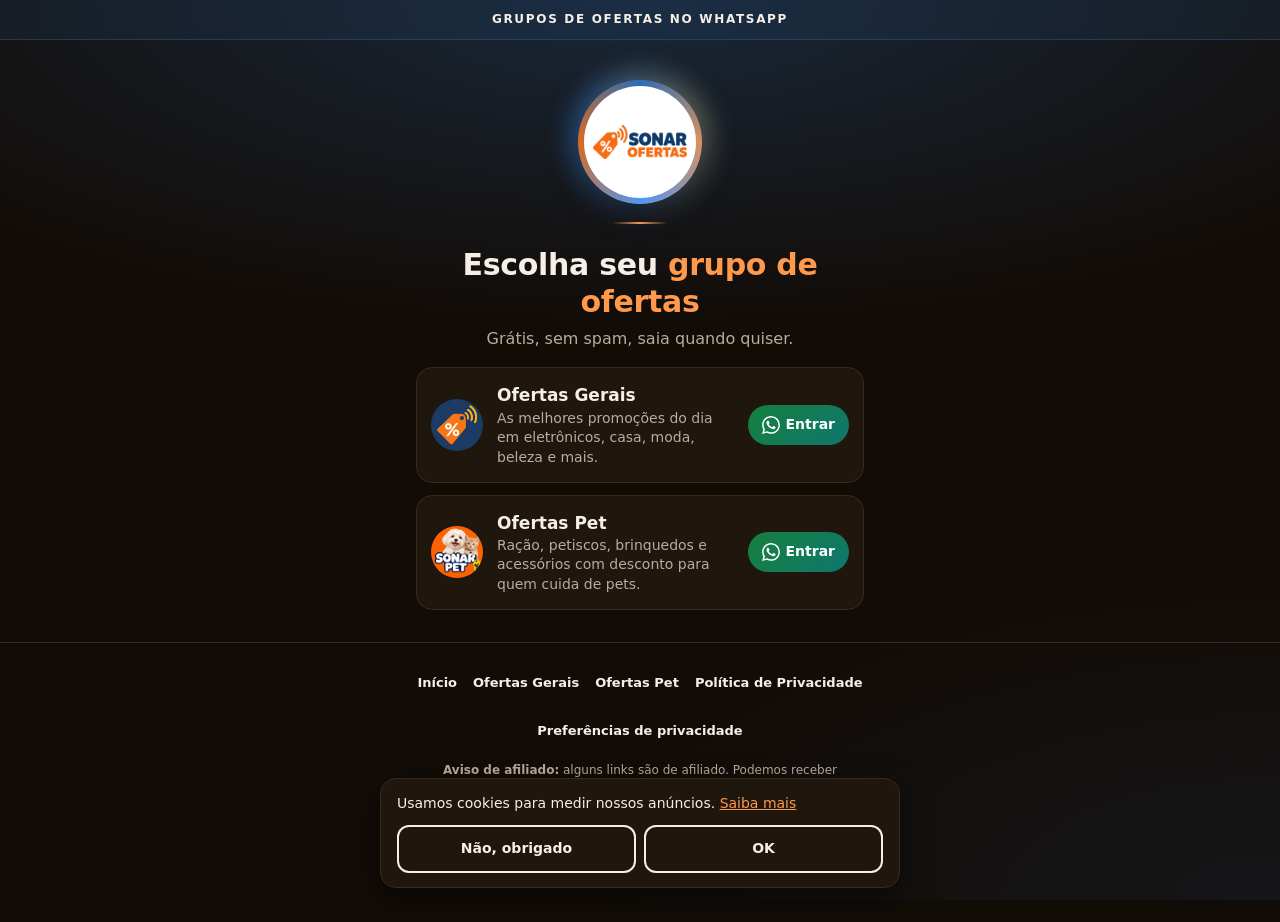
<file: index.html>
<!doctype html>
<html lang="pt-BR">
<head>
<meta charset="utf-8">
<meta name="viewport" content="width=device-width, initial-scale=1">
<title>Club Sonar · Grupos de Ofertas e Cupons no WhatsApp</title>
<meta name="description" content="Escolha seu grupo de ofertas no WhatsApp: promoções do dia, cupons e achados selecionados. Grátis e sem spam.">
<link rel="canonical" href="https://clubsonar.com.br/">
<meta property="og:type" content="website">
<meta property="og:url" content="https://clubsonar.com.br/">
<meta property="og:title" content="Club Sonar · Grupos de Ofertas e Cupons no WhatsApp">
<meta property="og:description" content="Promoções do dia e cupons direto no seu WhatsApp.">
<meta property="og:image" content="https://clubsonar.com.br/assets/img/og.jpg">
<meta property="og:image:width" content="1200">
<meta property="og:image:height" content="630">
<meta name="twitter:card" content="summary_large_image">
<link rel="icon" href="/favicon.ico" sizes="any">
<link rel="icon" type="image/png" sizes="192x192" href="/assets/img/icon-192.png">
<link rel="apple-touch-icon" href="/assets/img/apple-touch-icon.png">
<meta name="theme-color" content="#120c07">
<link rel="stylesheet" href="/assets/site.css?v=54f3f511">
<script type="application/ld+json">
{"@context": "https://schema.org", "@type": "WebSite", "name": "Club Sonar", "url": "https://clubsonar.com.br/", "inLanguage": "pt-BR", "description": "Grupos de ofertas e cupons no WhatsApp."}
</script>
<script defer src="https://static.cloudflareinsights.com/beacon.min.js" data-cf-beacon='{"token": "80817ee50f4f4da09d3f0798ebe7fc23"}'></script>
</head>
<body class="t-ofertas">
<p class="topline">Grupos de ofertas no WhatsApp</p>
<main class="wrap">
<section class="stage home">
  <div class="logo-ring"><div class="badge-logo wide"><img src="/assets/img/logo.webp" alt="Sonar Ofertas" width="124" height="45" fetchpriority="high"></div></div>
  <span class="glow-line" aria-hidden="true"></span>
  <h1>Escolha seu <span class="hl">grupo de ofertas</span></h1>
  <p class="sub">Grátis, sem spam, saia quando quiser.</p>
</section>
<ul class="groups" aria-label="Grupos">
  <li><a class="group" href="/ofertas/entrar" data-cta data-niche="ofertas" data-position="home" data-loading-text="Abrindo…">
    <span class="group-icon" aria-hidden="true"><img src="/assets/img/icon-192.png" alt="" width="52" height="52"></span>
    <span class="group-text"><strong>Ofertas Gerais</strong><span>As melhores promoções do dia em eletrônicos, casa, moda, beleza e mais.</span></span>
    <span class="go"><svg class="wa" viewBox="0 0 24 24" aria-hidden="true" focusable="false"><path fill="currentColor" d="M17.472 14.382c-.297-.149-1.758-.867-2.03-.967-.273-.099-.471-.148-.67.15-.197.297-.767.966-.94 1.164-.173.199-.347.223-.644.075-.297-.15-1.255-.463-2.39-1.475-.883-.788-1.48-1.761-1.653-2.059-.173-.297-.018-.458.13-.606.134-.133.298-.347.446-.52.149-.174.198-.298.298-.497.099-.198.05-.371-.025-.52-.075-.149-.669-1.612-.916-2.207-.242-.579-.487-.5-.669-.51-.173-.008-.371-.01-.57-.01-.198 0-.52.074-.792.372-.272.297-1.04 1.016-1.04 2.479 0 1.462 1.065 2.875 1.213 3.074.149.198 2.096 3.2 5.077 4.487.709.306 1.262.489 1.694.625.712.227 1.36.195 1.871.118.571-.085 1.758-.719 2.006-1.413.248-.694.248-1.289.173-1.413-.074-.124-.272-.198-.57-.347m-5.421 7.403h-.004a9.87 9.87 0 01-5.031-1.378l-.361-.214-3.741.982.998-3.648-.235-.374a9.86 9.86 0 01-1.51-5.26c.001-5.45 4.436-9.884 9.888-9.884 2.64 0 5.122 1.03 6.988 2.898a9.825 9.825 0 012.893 6.994c-.003 5.45-4.437 9.884-9.885 9.884m8.413-18.297A11.815 11.815 0 0012.05 0C5.495 0 .16 5.335.157 11.892c0 2.096.547 4.142 1.588 5.945L.057 24l6.305-1.654a11.882 11.882 0 005.683 1.448h.005c6.554 0 11.89-5.335 11.893-11.893a11.821 11.821 0 00-3.48-8.413Z"/></svg><span class="spin" aria-hidden="true"></span><span class="cta-label">Entrar</span></span>
  </a></li>
  <li><a class="group" href="/pet/entrar" data-cta data-niche="pet" data-position="home" data-loading-text="Abrindo…">
    <span class="group-icon" aria-hidden="true"><img src="/assets/img/pet/icon-64.png" alt="" width="52" height="52"></span>
    <span class="group-text"><strong>Ofertas Pet</strong><span>Ração, petiscos, brinquedos e acessórios com desconto para quem cuida de pets.</span></span>
    <span class="go"><svg class="wa" viewBox="0 0 24 24" aria-hidden="true" focusable="false"><path fill="currentColor" d="M17.472 14.382c-.297-.149-1.758-.867-2.03-.967-.273-.099-.471-.148-.67.15-.197.297-.767.966-.94 1.164-.173.199-.347.223-.644.075-.297-.15-1.255-.463-2.39-1.475-.883-.788-1.48-1.761-1.653-2.059-.173-.297-.018-.458.13-.606.134-.133.298-.347.446-.52.149-.174.198-.298.298-.497.099-.198.05-.371-.025-.52-.075-.149-.669-1.612-.916-2.207-.242-.579-.487-.5-.669-.51-.173-.008-.371-.01-.57-.01-.198 0-.52.074-.792.372-.272.297-1.04 1.016-1.04 2.479 0 1.462 1.065 2.875 1.213 3.074.149.198 2.096 3.2 5.077 4.487.709.306 1.262.489 1.694.625.712.227 1.36.195 1.871.118.571-.085 1.758-.719 2.006-1.413.248-.694.248-1.289.173-1.413-.074-.124-.272-.198-.57-.347m-5.421 7.403h-.004a9.87 9.87 0 01-5.031-1.378l-.361-.214-3.741.982.998-3.648-.235-.374a9.86 9.86 0 01-1.51-5.26c.001-5.45 4.436-9.884 9.888-9.884 2.64 0 5.122 1.03 6.988 2.898a9.825 9.825 0 012.893 6.994c-.003 5.45-4.437 9.884-9.885 9.884m8.413-18.297A11.815 11.815 0 0012.05 0C5.495 0 .16 5.335.157 11.892c0 2.096.547 4.142 1.588 5.945L.057 24l6.305-1.654a11.882 11.882 0 005.683 1.448h.005c6.554 0 11.89-5.335 11.893-11.893a11.821 11.821 0 00-3.48-8.413Z"/></svg><span class="spin" aria-hidden="true"></span><span class="cta-label">Entrar</span></span>
  </a></li>
</ul>
</main>
<footer class="site-footer"><div class="wrap">
  <nav aria-label="Rodapé"><a href="/">Início</a> <a href="/ofertas">Ofertas Gerais</a> <a href="/pet">Ofertas Pet</a> <a href="/privacidade">Política de Privacidade</a> <button type="button" class="link-btn" data-consent-open>Preferências de privacidade</button></nav>
  <p><strong>Aviso de afiliado:</strong> alguns links são de afiliado. Podemos receber comissão pelas compras, sem custo extra para você. Preços e estoque podem mudar a qualquer momento.</p>
  <p>Não temos vínculo com Mercado Livre, Amazon, Shopee, TikTok Shop nem com o WhatsApp. As marcas citadas pertencem aos seus donos.</p>
  <p>Contato: <a href="mailto:marcos.assis.sonar@gmail.com">marcos.assis.sonar@gmail.com</a></p>
</div></footer>
<script src="/config.js?v=54f3f511"></script>
<script src="/tracking.js?v=54f3f511"></script>
</body>
</html>
</file>
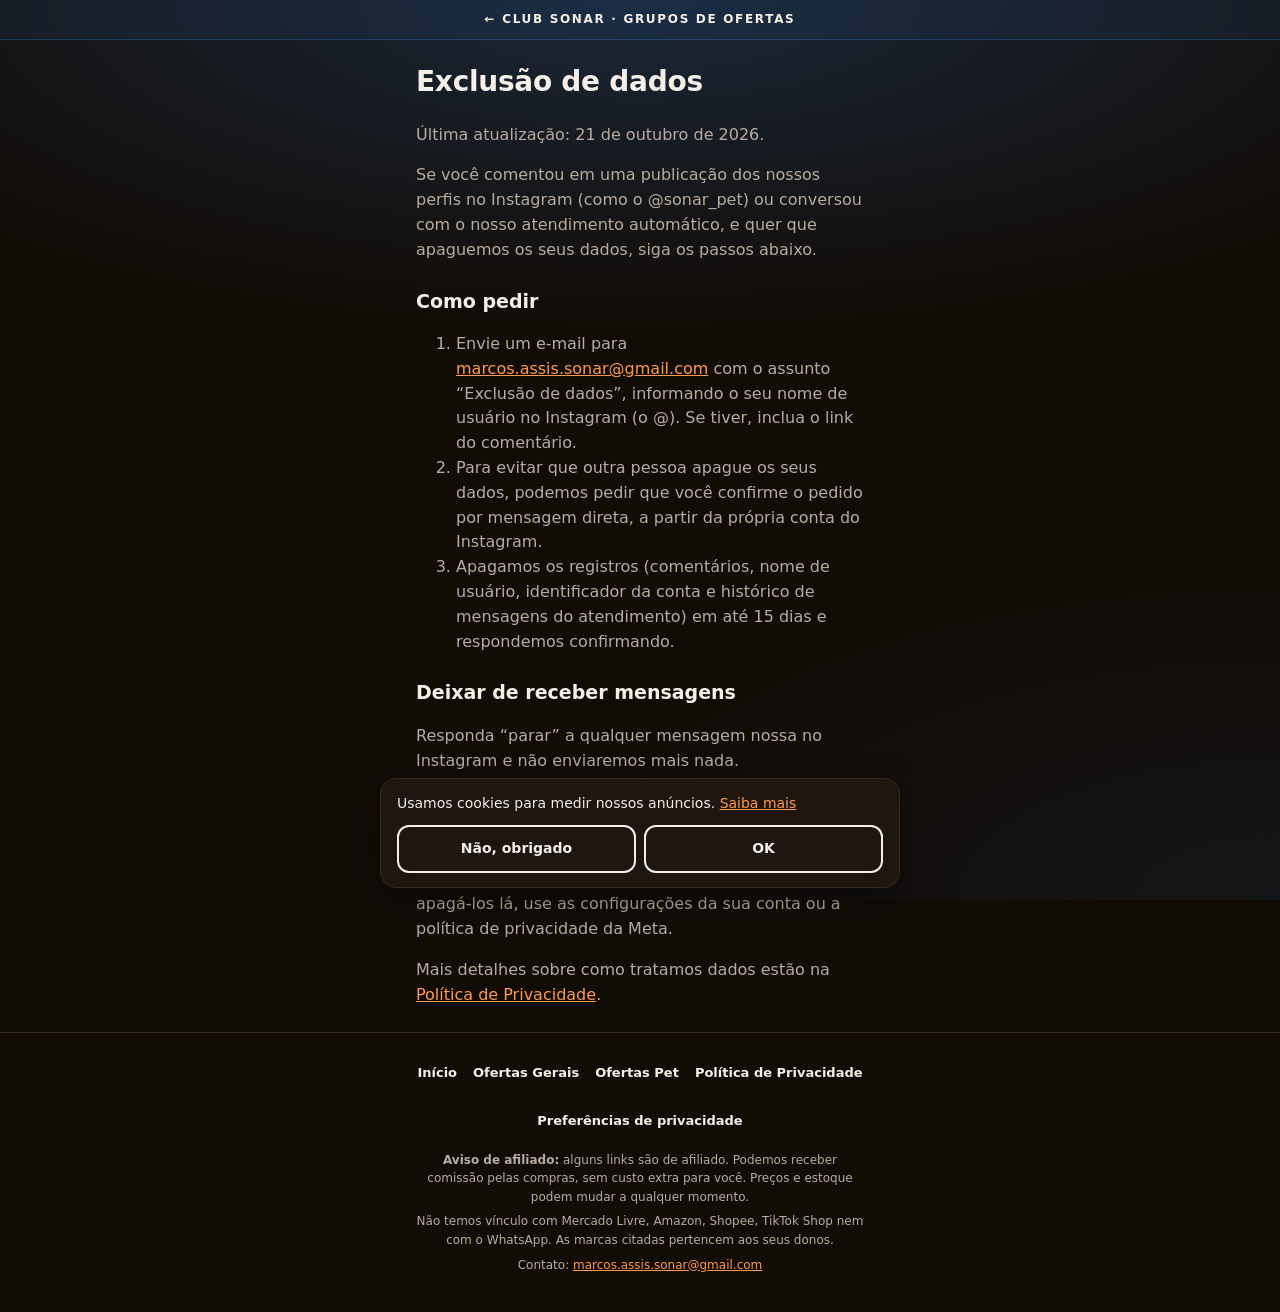
<file: exclusao-de-dados/index.html>
<!doctype html>
<html lang="pt-BR">
<head>
<meta charset="utf-8">
<meta name="viewport" content="width=device-width, initial-scale=1">
<title>Exclusão de dados · Club Sonar</title>
<meta name="description" content="Como pedir a exclusão dos seus dados tratados pelo Club Sonar, incluindo comentários e mensagens no Instagram.">
<link rel="canonical" href="https://clubsonar.com.br/exclusao-de-dados">
<meta property="og:type" content="website">
<meta property="og:url" content="https://clubsonar.com.br/exclusao-de-dados">
<meta property="og:title" content="Exclusão de dados · Club Sonar">
<meta property="og:description" content="Como pedir a exclusão dos seus dados tratados pelo Club Sonar, incluindo comentários e mensagens no Instagram.">
<meta property="og:image" content="https://clubsonar.com.br/assets/img/og.jpg">
<meta property="og:image:width" content="1200">
<meta property="og:image:height" content="630">
<meta name="twitter:card" content="summary_large_image">
<link rel="icon" href="/favicon.ico" sizes="any">
<link rel="icon" type="image/png" sizes="192x192" href="/assets/img/icon-192.png">
<link rel="apple-touch-icon" href="/assets/img/apple-touch-icon.png">
<meta name="theme-color" content="#120c07">
<link rel="stylesheet" href="/assets/site.css?v=54f3f511">
<script defer src="https://static.cloudflareinsights.com/beacon.min.js" data-cf-beacon='{"token": "80817ee50f4f4da09d3f0798ebe7fc23"}'></script>
</head>
<body class="t-ofertas">
<p class="topline"><a href="/">← Club Sonar · Grupos de ofertas</a></p>
<main class="wrap prose">
  <h1>Exclusão de dados</h1>
  <p>Última atualização: 21 de outubro de 2026.</p>
  <p>Se você comentou em uma publicação dos nossos perfis no Instagram (como o @sonar_pet) ou conversou com o nosso atendimento automático, e quer que apaguemos os seus dados, siga os passos abaixo.</p>

  <h2>Como pedir</h2>
  <ol>
    <li>Envie um e-mail para <a href="mailto:marcos.assis.sonar@gmail.com?subject=Exclus%C3%A3o%20de%20dados">marcos.assis.sonar@gmail.com</a> com o assunto “Exclusão de dados”, informando o seu nome de usuário no Instagram (o @). Se tiver, inclua o link do comentário.</li>
    <li>Para evitar que outra pessoa apague os seus dados, podemos pedir que você confirme o pedido por mensagem direta, a partir da própria conta do Instagram.</li>
    <li>Apagamos os registros (comentários, nome de usuário, identificador da conta e histórico de mensagens do atendimento) em até 15 dias e respondemos confirmando.</li>
  </ol>

  <h2>Deixar de receber mensagens</h2>
  <p>Responda “parar” a qualquer mensagem nossa no Instagram e não enviaremos mais nada.</p>

  <h2>Dados que ficam com a Meta</h2>
  <p>Comentários e mensagens também ficam guardados pela Meta, dona do Instagram e do WhatsApp. Para apagá-los lá, use as configurações da sua conta ou a política de privacidade da Meta.</p>

  <p>Mais detalhes sobre como tratamos dados estão na <a href="/privacidade">Política de Privacidade</a>.</p>
</main>
<footer class="site-footer"><div class="wrap">
  <nav aria-label="Rodapé"><a href="/">Início</a> <a href="/ofertas">Ofertas Gerais</a> <a href="/pet">Ofertas Pet</a> <a href="/privacidade">Política de Privacidade</a> <button type="button" class="link-btn" data-consent-open>Preferências de privacidade</button></nav>
  <p><strong>Aviso de afiliado:</strong> alguns links são de afiliado. Podemos receber comissão pelas compras, sem custo extra para você. Preços e estoque podem mudar a qualquer momento.</p>
  <p>Não temos vínculo com Mercado Livre, Amazon, Shopee, TikTok Shop nem com o WhatsApp. As marcas citadas pertencem aos seus donos.</p>
  <p>Contato: <a href="mailto:marcos.assis.sonar@gmail.com">marcos.assis.sonar@gmail.com</a></p>
</div></footer>
<script src="/config.js?v=54f3f511"></script>
<script src="/tracking.js?v=54f3f511"></script>
</body>
</html>
</file>
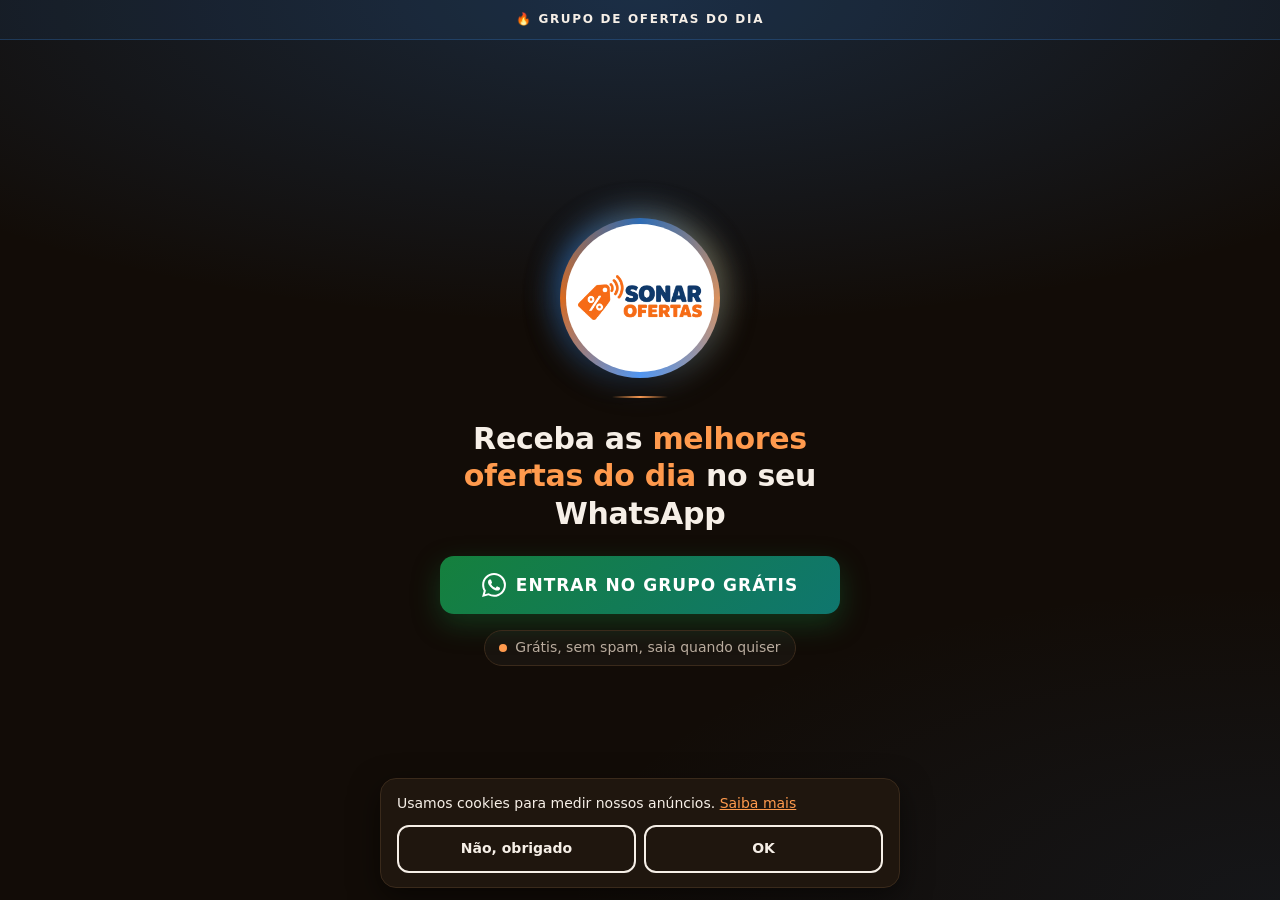
<file: ofertas/index.html>
<!doctype html>
<html lang="pt-BR">
<head>
<meta charset="utf-8">
<meta name="viewport" content="width=device-width, initial-scale=1">
<title>Grupo de Ofertas no WhatsApp · Sonar Ofertas</title>
<meta name="description" content="Entre no grupo de ofertas Sonar Ofertas no WhatsApp: promoções do dia e cupons em eletrônicos, casa, moda e beleza. Grátis, sem spam.">
<link rel="canonical" href="https://clubsonar.com.br/ofertas">
<meta property="og:type" content="website">
<meta property="og:url" content="https://clubsonar.com.br/ofertas">
<meta property="og:title" content="Grupo de Ofertas no WhatsApp · Sonar Ofertas">
<meta property="og:description" content="Promoções do dia e cupons direto no seu WhatsApp. Grátis, sem spam.">
<meta property="og:image" content="https://clubsonar.com.br/assets/img/og.jpg">
<meta property="og:image:width" content="1200">
<meta property="og:image:height" content="630">
<meta name="twitter:card" content="summary_large_image">
<link rel="icon" href="/favicon.ico" sizes="any">
<link rel="icon" type="image/png" sizes="192x192" href="/assets/img/icon-192.png">
<link rel="apple-touch-icon" href="/assets/img/apple-touch-icon.png">
<meta name="theme-color" content="#120c07">
<link rel="stylesheet" href="/assets/site.css?v=54f3f511">
<script type="application/ld+json">
{"@context": "https://schema.org", "@type": "WebPage", "name": "Grupo de Ofertas no WhatsApp · Sonar Ofertas", "url": "https://clubsonar.com.br/ofertas", "inLanguage": "pt-BR", "description": "Entre no grupo de ofertas Sonar Ofertas no WhatsApp: promoções do dia e cupons em eletrônicos, casa, moda e beleza. Grátis, sem spam.", "isPartOf": {"@type": "WebSite", "name": "Club Sonar", "url": "https://clubsonar.com.br/"}}
</script>
<script defer src="https://static.cloudflareinsights.com/beacon.min.js" data-cf-beacon='{"token": "80817ee50f4f4da09d3f0798ebe7fc23"}'></script>
</head>
<body class="t-ofertas single">
<p class="topline">🔥 Grupo de ofertas do dia</p>
<main class="wrap stage">
  <div class="logo-ring"><div class="badge-logo wide"><img src="/assets/img/logo.webp" alt="Sonar Ofertas" width="124" height="45" fetchpriority="high"></div></div>
  <span class="glow-line" aria-hidden="true"></span>
  <h1>Receba as <span class="hl">melhores ofertas do dia</span> no seu WhatsApp</h1>
  <a class="cta" href="/ofertas/entrar" data-cta data-niche="ofertas" data-position="hero" data-loading-text="Abrindo o WhatsApp…"><svg class="wa" viewBox="0 0 24 24" aria-hidden="true" focusable="false"><path fill="currentColor" d="M17.472 14.382c-.297-.149-1.758-.867-2.03-.967-.273-.099-.471-.148-.67.15-.197.297-.767.966-.94 1.164-.173.199-.347.223-.644.075-.297-.15-1.255-.463-2.39-1.475-.883-.788-1.48-1.761-1.653-2.059-.173-.297-.018-.458.13-.606.134-.133.298-.347.446-.52.149-.174.198-.298.298-.497.099-.198.05-.371-.025-.52-.075-.149-.669-1.612-.916-2.207-.242-.579-.487-.5-.669-.51-.173-.008-.371-.01-.57-.01-.198 0-.52.074-.792.372-.272.297-1.04 1.016-1.04 2.479 0 1.462 1.065 2.875 1.213 3.074.149.198 2.096 3.2 5.077 4.487.709.306 1.262.489 1.694.625.712.227 1.36.195 1.871.118.571-.085 1.758-.719 2.006-1.413.248-.694.248-1.289.173-1.413-.074-.124-.272-.198-.57-.347m-5.421 7.403h-.004a9.87 9.87 0 01-5.031-1.378l-.361-.214-3.741.982.998-3.648-.235-.374a9.86 9.86 0 01-1.51-5.26c.001-5.45 4.436-9.884 9.888-9.884 2.64 0 5.122 1.03 6.988 2.898a9.825 9.825 0 012.893 6.994c-.003 5.45-4.437 9.884-9.885 9.884m8.413-18.297A11.815 11.815 0 0012.05 0C5.495 0 .16 5.335.157 11.892c0 2.096.547 4.142 1.588 5.945L.057 24l6.305-1.654a11.882 11.882 0 005.683 1.448h.005c6.554 0 11.89-5.335 11.893-11.893a11.821 11.821 0 00-3.48-8.413Z"/></svg><span class="spin" aria-hidden="true"></span><span class="cta-label">Entrar no grupo grátis</span></a>
  <p class="pill"><span class="dot" aria-hidden="true"></span>Grátis, sem spam, saia quando quiser</p>
</main>
<a class="priv-link" href="/privacidade">Privacidade</a>
<script src="/config.js?v=54f3f511"></script>
<script src="/tracking.js?v=54f3f511"></script>
</body>
</html>
</file>
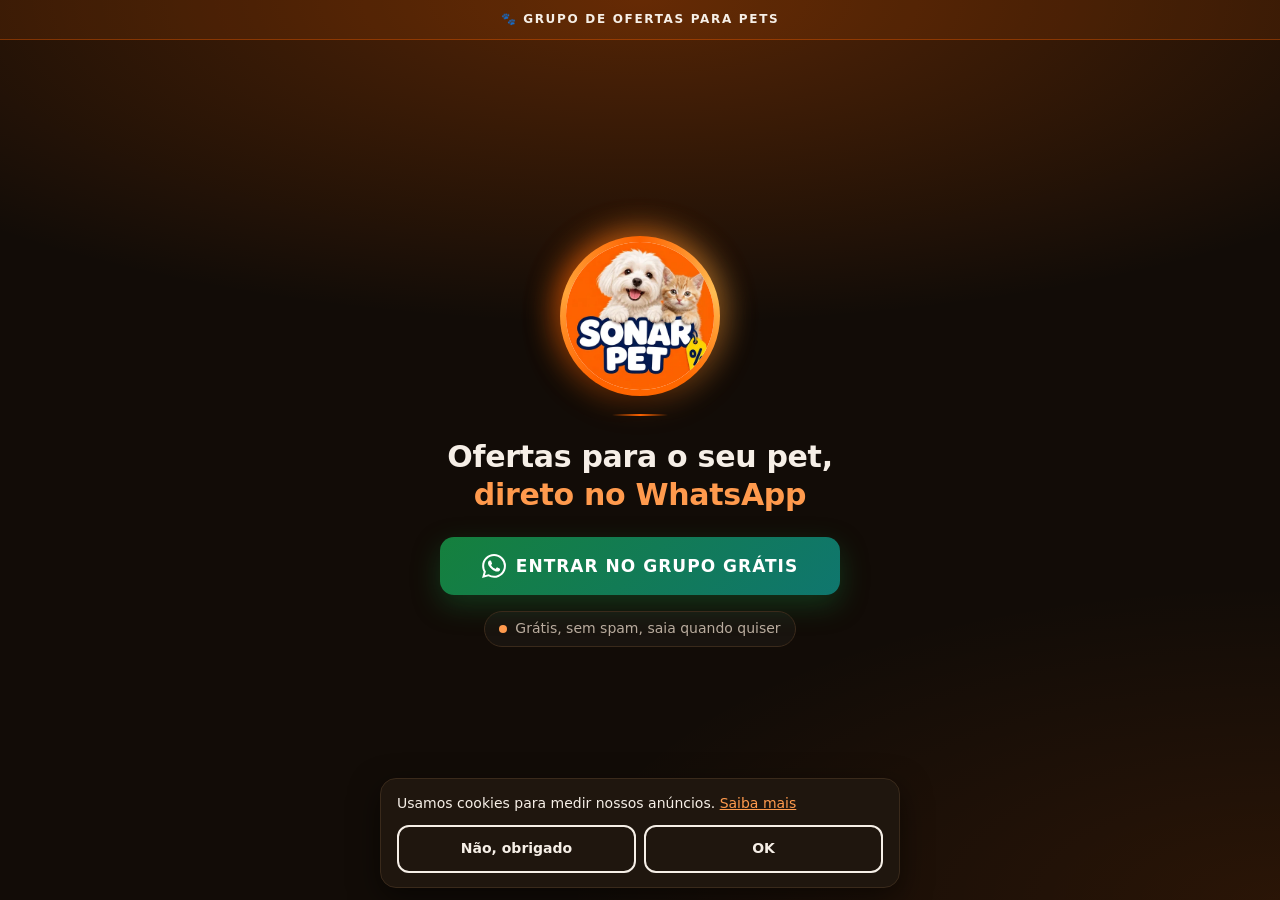
<file: pet/index.html>
<!doctype html>
<html lang="pt-BR">
<head>
<meta charset="utf-8">
<meta name="viewport" content="width=device-width, initial-scale=1">
<title>Grupo de Ofertas Pet no WhatsApp · Sonar Pet Ofertas</title>
<meta name="description" content="Ofertas de ração, petiscos, brinquedos e acessórios para pets no WhatsApp. Entre grátis no grupo Sonar Pet. Sem spam, saia quando quiser.">
<link rel="canonical" href="https://clubsonar.com.br/pet">
<meta property="og:type" content="website">
<meta property="og:url" content="https://clubsonar.com.br/pet">
<meta property="og:title" content="Grupo de Ofertas Pet no WhatsApp · Sonar Pet Ofertas">
<meta property="og:description" content="Ração, petiscos e acessórios com desconto direto no seu WhatsApp.">
<meta property="og:image" content="https://clubsonar.com.br/assets/img/pet/og.jpg">
<meta property="og:image:width" content="1200">
<meta property="og:image:height" content="630">
<meta name="twitter:card" content="summary_large_image">
<link rel="icon" href="/favicon.ico" sizes="any">
<link rel="icon" type="image/png" sizes="192x192" href="/assets/img/icon-192.png">
<link rel="apple-touch-icon" href="/assets/img/apple-touch-icon.png">
<meta name="theme-color" content="#120c07">
<link rel="stylesheet" href="/assets/site.css?v=54f3f511">
<script type="application/ld+json">
{"@context": "https://schema.org", "@type": "WebPage", "name": "Grupo de Ofertas Pet no WhatsApp · Sonar Pet Ofertas", "url": "https://clubsonar.com.br/pet", "inLanguage": "pt-BR", "description": "Ofertas de ração, petiscos, brinquedos e acessórios para pets no WhatsApp. Entre grátis no grupo Sonar Pet. Sem spam, saia quando quiser.", "isPartOf": {"@type": "WebSite", "name": "Club Sonar", "url": "https://clubsonar.com.br/"}}
</script>
<script defer src="https://static.cloudflareinsights.com/beacon.min.js" data-cf-beacon='{"token": "80817ee50f4f4da09d3f0798ebe7fc23"}'></script>
</head>
<body class="t-pet single">
<p class="topline">🐾 Grupo de ofertas para pets</p>
<main class="wrap stage">
  <div class="logo-ring"><div class="badge-logo"><img src="/assets/img/pet/logo.webp" alt="Sonar Pet Ofertas" width="148" height="148" fetchpriority="high"></div></div>
  <span class="glow-line" aria-hidden="true"></span>
  <h1>Ofertas para o seu pet, <span class="hl">direto no WhatsApp</span></h1>
  <a class="cta" href="/pet/entrar" data-cta data-niche="pet" data-position="hero" data-loading-text="Abrindo o WhatsApp…"><svg class="wa" viewBox="0 0 24 24" aria-hidden="true" focusable="false"><path fill="currentColor" d="M17.472 14.382c-.297-.149-1.758-.867-2.03-.967-.273-.099-.471-.148-.67.15-.197.297-.767.966-.94 1.164-.173.199-.347.223-.644.075-.297-.15-1.255-.463-2.39-1.475-.883-.788-1.48-1.761-1.653-2.059-.173-.297-.018-.458.13-.606.134-.133.298-.347.446-.52.149-.174.198-.298.298-.497.099-.198.05-.371-.025-.52-.075-.149-.669-1.612-.916-2.207-.242-.579-.487-.5-.669-.51-.173-.008-.371-.01-.57-.01-.198 0-.52.074-.792.372-.272.297-1.04 1.016-1.04 2.479 0 1.462 1.065 2.875 1.213 3.074.149.198 2.096 3.2 5.077 4.487.709.306 1.262.489 1.694.625.712.227 1.36.195 1.871.118.571-.085 1.758-.719 2.006-1.413.248-.694.248-1.289.173-1.413-.074-.124-.272-.198-.57-.347m-5.421 7.403h-.004a9.87 9.87 0 01-5.031-1.378l-.361-.214-3.741.982.998-3.648-.235-.374a9.86 9.86 0 01-1.51-5.26c.001-5.45 4.436-9.884 9.888-9.884 2.64 0 5.122 1.03 6.988 2.898a9.825 9.825 0 012.893 6.994c-.003 5.45-4.437 9.884-9.885 9.884m8.413-18.297A11.815 11.815 0 0012.05 0C5.495 0 .16 5.335.157 11.892c0 2.096.547 4.142 1.588 5.945L.057 24l6.305-1.654a11.882 11.882 0 005.683 1.448h.005c6.554 0 11.89-5.335 11.893-11.893a11.821 11.821 0 00-3.48-8.413Z"/></svg><span class="spin" aria-hidden="true"></span><span class="cta-label">Entrar no grupo grátis</span></a>
  <p class="pill"><span class="dot" aria-hidden="true"></span>Grátis, sem spam, saia quando quiser</p>
</main>
<a class="priv-link" href="/privacidade">Privacidade</a>
<script src="/config.js?v=54f3f511"></script>
<script src="/tracking.js?v=54f3f511"></script>
</body>
</html>
</file>
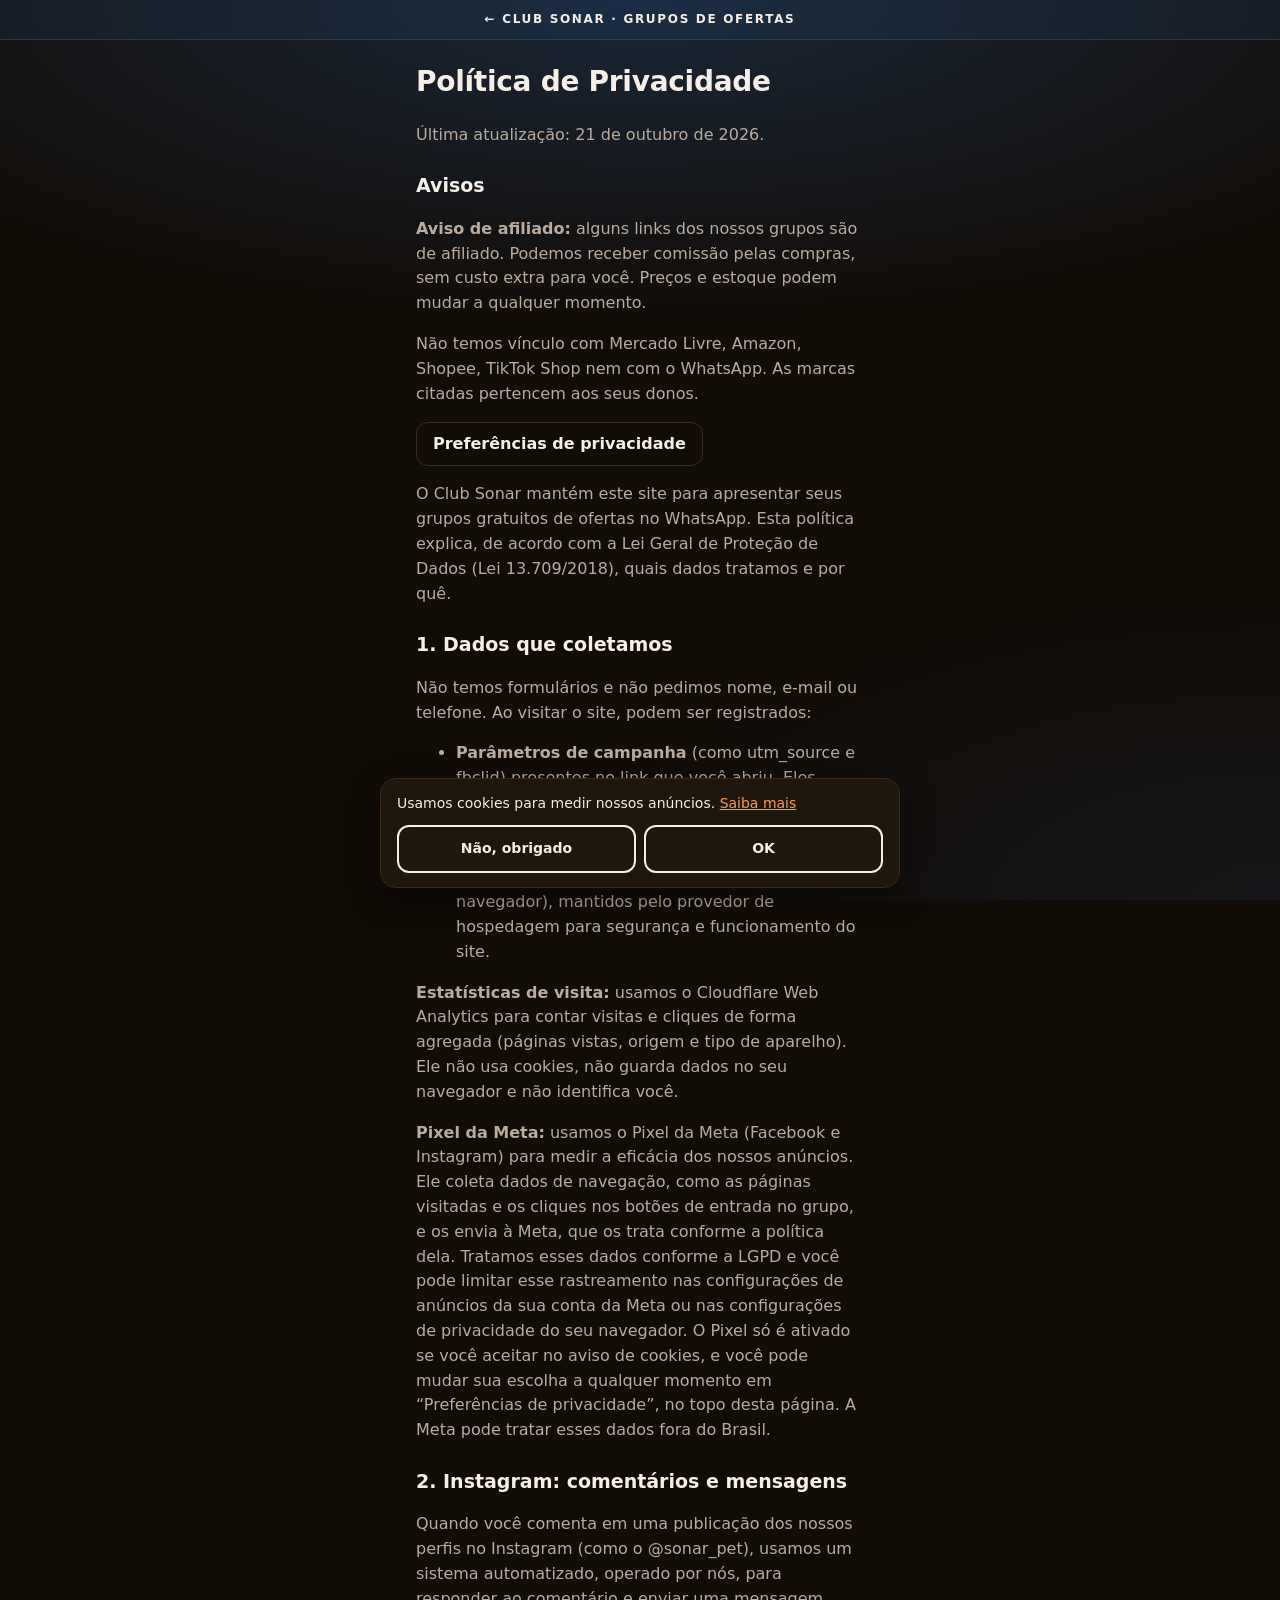
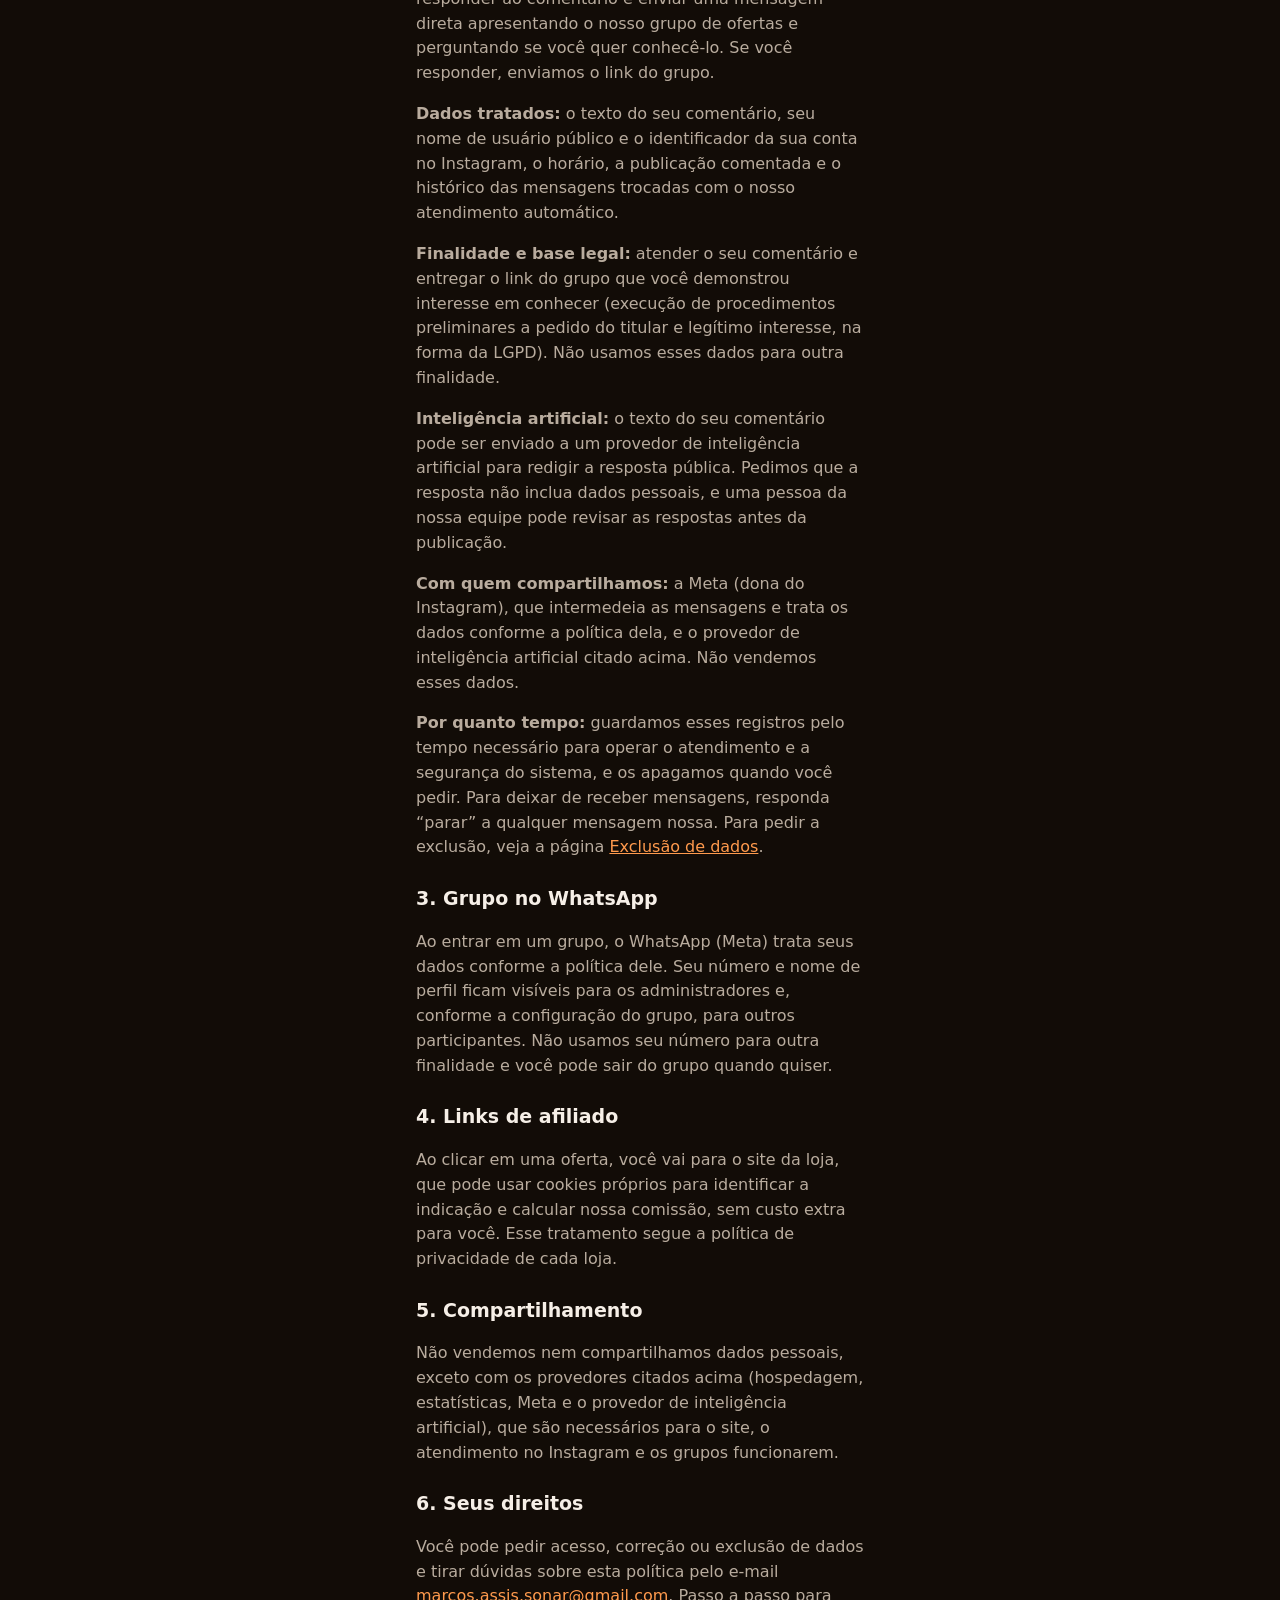
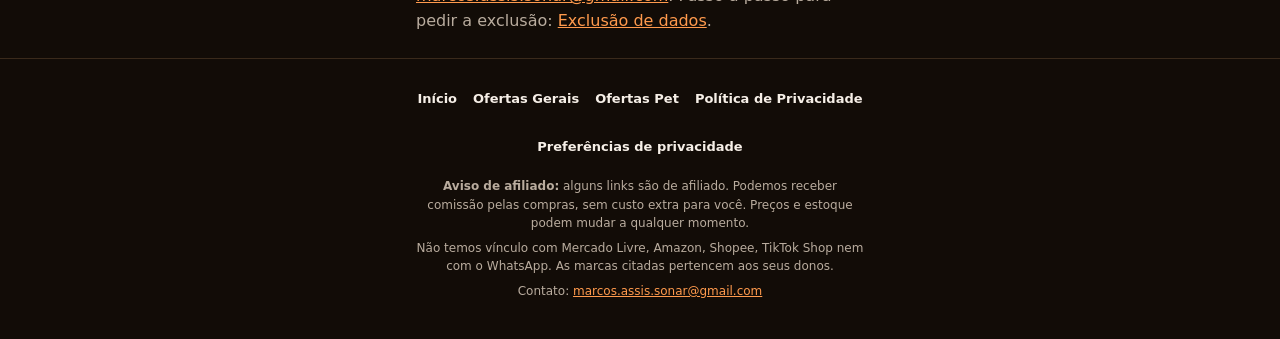
<file: privacidade/index.html>
<!doctype html>
<html lang="pt-BR">
<head>
<meta charset="utf-8">
<meta name="viewport" content="width=device-width, initial-scale=1">
<title>Política de Privacidade · Club Sonar</title>
<meta name="description" content="Como o Club Sonar trata dados pessoais, de acordo com a LGPD.">
<link rel="canonical" href="https://clubsonar.com.br/privacidade">
<meta property="og:type" content="website">
<meta property="og:url" content="https://clubsonar.com.br/privacidade">
<meta property="og:title" content="Política de Privacidade · Club Sonar">
<meta property="og:description" content="Como o Club Sonar trata dados pessoais, de acordo com a LGPD.">
<meta property="og:image" content="https://clubsonar.com.br/assets/img/og.jpg">
<meta property="og:image:width" content="1200">
<meta property="og:image:height" content="630">
<meta name="twitter:card" content="summary_large_image">
<link rel="icon" href="/favicon.ico" sizes="any">
<link rel="icon" type="image/png" sizes="192x192" href="/assets/img/icon-192.png">
<link rel="apple-touch-icon" href="/assets/img/apple-touch-icon.png">
<meta name="theme-color" content="#120c07">
<link rel="stylesheet" href="/assets/site.css?v=54f3f511">
<script defer src="https://static.cloudflareinsights.com/beacon.min.js" data-cf-beacon='{"token": "80817ee50f4f4da09d3f0798ebe7fc23"}'></script>
</head>
<body class="t-ofertas">
<p class="topline"><a href="/">← Club Sonar · Grupos de ofertas</a></p>
<main class="wrap prose">
  <h1>Política de Privacidade</h1>
  <p>Última atualização: 21 de outubro de 2026.</p>

  <h2 id="avisos">Avisos</h2>
  <p><strong>Aviso de afiliado:</strong> alguns links dos nossos grupos são de afiliado. Podemos receber comissão pelas compras, sem custo extra para você. Preços e estoque podem mudar a qualquer momento.</p>
  <p>Não temos vínculo com Mercado Livre, Amazon, Shopee, TikTok Shop nem com o WhatsApp. As marcas citadas pertencem aos seus donos.</p>
  <p><button type="button" class="pref-btn" data-consent-open>Preferências de privacidade</button></p>
  <p>O Club Sonar mantém este site para apresentar seus grupos gratuitos de ofertas no WhatsApp. Esta política explica, de acordo com a Lei Geral de Proteção de Dados (Lei 13.709/2018), quais dados tratamos e por quê.</p>

  <h2>1. Dados que coletamos</h2>
  <p>Não temos formulários e não pedimos nome, e-mail ou telefone. Ao visitar o site, podem ser registrados:</p>
  <ul>
    <li><strong>Parâmetros de campanha</strong> (como utm_source e fbclid) presentes no link que você abriu. Eles ficam guardados apenas no seu navegador durante a visita, para sabermos de onde veio o acesso.</li>
    <li><strong>Registros técnicos do servidor</strong> (como IP e navegador), mantidos pelo provedor de hospedagem para segurança e funcionamento do site.</li>
  </ul>
  <p><strong>Estatísticas de visita:</strong> usamos o Cloudflare Web Analytics para contar visitas e cliques de forma agregada (páginas vistas, origem e tipo de aparelho). Ele não usa cookies, não guarda dados no seu navegador e não identifica você.</p>
  <p><strong>Pixel da Meta:</strong> usamos o Pixel da Meta (Facebook e Instagram) para medir a eficácia dos nossos anúncios. Ele coleta dados de navegação, como as páginas visitadas e os cliques nos botões de entrada no grupo, e os envia à Meta, que os trata conforme a política dela. Tratamos esses dados conforme a LGPD e você pode limitar esse rastreamento nas configurações de anúncios da sua conta da Meta ou nas configurações de privacidade do seu navegador. O Pixel só é ativado se você aceitar no aviso de cookies, e você pode mudar sua escolha a qualquer momento em “Preferências de privacidade”, no topo desta página. A Meta pode tratar esses dados fora do Brasil.</p>

  <h2>2. Instagram: comentários e mensagens</h2>
  <p>Quando você comenta em uma publicação dos nossos perfis no Instagram (como o @sonar_pet), usamos um sistema automatizado, operado por nós, para responder ao comentário e enviar uma mensagem direta apresentando o nosso grupo de ofertas e perguntando se você quer conhecê-lo. Se você responder, enviamos o link do grupo.</p>
  <p><strong>Dados tratados:</strong> o texto do seu comentário, seu nome de usuário público e o identificador da sua conta no Instagram, o horário, a publicação comentada e o histórico das mensagens trocadas com o nosso atendimento automático.</p>
  <p><strong>Finalidade e base legal:</strong> atender o seu comentário e entregar o link do grupo que você demonstrou interesse em conhecer (execução de procedimentos preliminares a pedido do titular e legítimo interesse, na forma da LGPD). Não usamos esses dados para outra finalidade.</p>
  <p><strong>Inteligência artificial:</strong> o texto do seu comentário pode ser enviado a um provedor de inteligência artificial para redigir a resposta pública. Pedimos que a resposta não inclua dados pessoais, e uma pessoa da nossa equipe pode revisar as respostas antes da publicação.</p>
  <p><strong>Com quem compartilhamos:</strong> a Meta (dona do Instagram), que intermedeia as mensagens e trata os dados conforme a política dela, e o provedor de inteligência artificial citado acima. Não vendemos esses dados.</p>
  <p><strong>Por quanto tempo:</strong> guardamos esses registros pelo tempo necessário para operar o atendimento e a segurança do sistema, e os apagamos quando você pedir. Para deixar de receber mensagens, responda “parar” a qualquer mensagem nossa. Para pedir a exclusão, veja a página <a href="/exclusao-de-dados">Exclusão de dados</a>.</p>

  <h2>3. Grupo no WhatsApp</h2>
  <p>Ao entrar em um grupo, o WhatsApp (Meta) trata seus dados conforme a política dele. Seu número e nome de perfil ficam visíveis para os administradores e, conforme a configuração do grupo, para outros participantes. Não usamos seu número para outra finalidade e você pode sair do grupo quando quiser.</p>

  <h2>4. Links de afiliado</h2>
  <p>Ao clicar em uma oferta, você vai para o site da loja, que pode usar cookies próprios para identificar a indicação e calcular nossa comissão, sem custo extra para você. Esse tratamento segue a política de privacidade de cada loja.</p>

  <h2>5. Compartilhamento</h2>
  <p>Não vendemos nem compartilhamos dados pessoais, exceto com os provedores citados acima (hospedagem, estatísticas, Meta e o provedor de inteligência artificial), que são necessários para o site, o atendimento no Instagram e os grupos funcionarem.</p>

  <h2>6. Seus direitos</h2>
  <p>Você pode pedir acesso, correção ou exclusão de dados e tirar dúvidas sobre esta política pelo e-mail <a href="mailto:marcos.assis.sonar@gmail.com">marcos.assis.sonar@gmail.com</a>. Passo a passo para pedir a exclusão: <a href="/exclusao-de-dados">Exclusão de dados</a>.</p>
</main>
<footer class="site-footer"><div class="wrap">
  <nav aria-label="Rodapé"><a href="/">Início</a> <a href="/ofertas">Ofertas Gerais</a> <a href="/pet">Ofertas Pet</a> <a href="/privacidade">Política de Privacidade</a> <button type="button" class="link-btn" data-consent-open>Preferências de privacidade</button></nav>
  <p><strong>Aviso de afiliado:</strong> alguns links são de afiliado. Podemos receber comissão pelas compras, sem custo extra para você. Preços e estoque podem mudar a qualquer momento.</p>
  <p>Não temos vínculo com Mercado Livre, Amazon, Shopee, TikTok Shop nem com o WhatsApp. As marcas citadas pertencem aos seus donos.</p>
  <p>Contato: <a href="mailto:marcos.assis.sonar@gmail.com">marcos.assis.sonar@gmail.com</a></p>
</div></footer>
<script src="/config.js?v=54f3f511"></script>
<script src="/tracking.js?v=54f3f511"></script>
</body>
</html>
</file>
<file: assets/site.css>
/* Estilo único do site — visual minimalista escuro.
   Paleta 60-30-10: 60% fundo escuro quente (--bg #120C07), 30% cor do nicho no brilho e destaques (--accent),
   10% CTA verde (#15803D → #0F766E). A cor do CTA não é usada em nenhum outro elemento.
   Contrastes (WCAG AA): texto #F6EFE7 em #120C07 17,4:1 · --muted #B9AC9E em #120C07 8,6:1 ·
   --accent #FF9A4D em #120C07 8,4:1 · branco em #15803D 5,0:1 e em #0F766E 5,5:1.
   Cada página escolhe o brilho do nicho pela classe no <body> (t-pet, t-ofertas). */
:root {
  color-scheme: dark;
  --bg:#120c07; --bg2:#1b120a; --card:#1f160e; --ink:#f6efe7; --muted:#b9ac9e; --line:#3a2a1b;
  --accent:#ff9a4d; --glow:254,99,1;           /* laranja Sonar (RGB, usado com transparência) */
  --cta1:#15803d; --cta2:#0f766e; --cta-ink:#fff;
  --focus:#f7b020;
}
.t-ofertas { --glow:47,109,181; }               /* azul da marca Sonar Ofertas no brilho; destaque continua laranja */

* { box-sizing:border-box; }
html { background:var(--bg); }
body { margin:0; min-height:100vh; color:var(--ink); font:16px/1.55 system-ui,-apple-system,"Segoe UI",Roboto,sans-serif;
       background:
         radial-gradient(120% 60% at 50% 0%, rgba(var(--glow),.28), transparent 60%),
         radial-gradient(80% 50% at 100% 100%, rgba(var(--glow),.10), transparent 70%),
         var(--bg);
       background-attachment:fixed; }
a { color:var(--accent); }
:focus-visible { outline:3px solid var(--focus); outline-offset:3px; border-radius:8px; }
.wrap { width:100%; max-width:480px; margin:0 auto; padding:0 16px; }
.center { text-align:center; }
.hl { color:var(--accent); }

/* Faixa do topo: marca do canal em uma linha, sem menu */
.topline { margin:0; padding:10px 16px; text-align:center; font-size:12px; font-weight:800; letter-spacing:.14em; text-transform:uppercase;
           border-bottom:1px solid rgba(var(--glow),.35); background:rgba(var(--glow),.10); }
.topline a { color:inherit; text-decoration:none; }

/* Palco: tudo que importa cabe na primeira tela do celular */
.stage { min-height:calc(100svh - 41px); display:flex; flex-direction:column; align-items:center; justify-content:center;
         text-align:center; padding:32px 0 40px; }
.badge-logo { position:relative; display:grid; place-items:center; width:148px; height:148px; border-radius:50%; background:#fff;
              box-shadow:0 0 0 4px rgba(var(--glow),.55), 0 0 48px 8px rgba(var(--glow),.45); overflow:hidden; }
/* Anel de cores girando em volta da logo (gradiente cônico que roda) */
.logo-ring { position:relative; isolation:isolate; display:grid; place-items:center; padding:6px; border-radius:50%; }
.logo-ring::before { content:""; position:absolute; inset:0; border-radius:50%;
                     background:conic-gradient(from 0deg, rgb(var(--glow)), #ffd166, #ff6a00, rgb(var(--glow)), #ffb347, rgb(var(--glow)));
                     animation:spin 4s linear infinite; }
.t-ofertas .logo-ring::before { background:conic-gradient(from 0deg, #2f6db5, #ff9a4d, #5aa0ff, #ff6a00, #2f6db5); }
.logo-ring::after { content:""; position:absolute; inset:-6px; border-radius:50%; z-index:-1;
                    background:conic-gradient(from 180deg, rgba(var(--glow),.0), rgba(var(--glow),.6), rgba(255,209,102,.4), rgba(var(--glow),.0));
                    filter:blur(14px); animation:spin 6s linear infinite reverse; }
.logo-ring .badge-logo { box-shadow:0 0 36px 6px rgba(var(--glow),.35); }
.badge-logo img { display:block; width:100%; height:100%; object-fit:cover; }
.badge-logo.wide img { width:84%; height:auto; object-fit:contain; }    /* logo horizontal (Sonar Ofertas) dentro do círculo */
.glow-line { display:block; width:56px; height:2px; margin:18px auto 22px; border-radius:2px;
             background:linear-gradient(90deg, transparent, rgb(var(--glow)), transparent); }
.t-ofertas .glow-line { background:linear-gradient(90deg, transparent, var(--accent), transparent); }
h1 { font-size:clamp(22px, 6.2vw, 30px); line-height:1.25; margin:0 0 24px; max-width:420px; letter-spacing:-.01em; }

/* CTA — o elemento mais chamativo da página (única cor verde do site) */
.cta { position:relative; display:flex; align-items:center; justify-content:center; gap:10px; width:100%; max-width:400px; min-height:58px;
       padding:14px 18px; border-radius:14px; background:linear-gradient(135deg, var(--cta1), var(--cta2)); color:var(--cta-ink);
       font-weight:800; font-size:17px; letter-spacing:.06em; text-transform:uppercase; text-decoration:none;
       box-shadow:0 10px 28px rgba(21,128,61,.35); overflow:hidden;
       transition:transform .15s, box-shadow .15s, filter .15s; }
.cta:hover { transform:translateY(-1px); filter:brightness(1.08); }
.cta:active { transform:scale(.98); }
.wa { width:24px; height:24px; flex:none; }
/* Brilho que atravessa o botão de tempos em tempos */
.cta::after { content:""; position:absolute; inset:0; transform:translateX(-120%);
              background:linear-gradient(110deg, transparent 30%, rgba(255,255,255,.28) 50%, transparent 70%); pointer-events:none; }

/* Loading ao clicar (classe posta pelo tracking.js depois de registrar o clique) */
.spin { display:none; width:22px; height:22px; flex:none; border-radius:50%; border:3px solid rgba(255,255,255,.35); border-top-color:#fff;
        animation:spin .75s linear infinite; }
.is-loading { cursor:progress; }
.is-loading .spin { display:inline-block; }
.is-loading .wa, .is-loading::after { display:none; }

.pill { display:inline-flex; align-items:center; gap:8px; margin:16px 0 0; padding:6px 14px; border-radius:999px;
        border:1px solid var(--line); background:rgba(255,255,255,.03); color:var(--muted); font-size:14px; }
.dot { width:8px; height:8px; border-radius:50%; background:var(--accent); flex:none; }
/* Página única (páginas de grupo): topo + palco + rodapé de uma linha ocupam exatamente a tela */
.single { display:flex; flex-direction:column; min-height:100vh; min-height:100svh; }
.single .stage { flex:1; min-height:0; padding:24px 16px 40px; }
/* Sem rodapé: só um link discreto para a política de privacidade */
.priv-link { align-self:center; display:inline-flex; align-items:center; min-height:32px; margin:0 0 8px; padding:0 8px;
             color:var(--muted); font-size:11px; text-decoration:none; opacity:.75; }
.priv-link:hover { opacity:1; text-decoration:underline; }
.pref-btn { -webkit-appearance:none; appearance:none; min-height:44px; padding:0 16px; border:1px solid var(--line); border-radius:12px;
            background:transparent; color:var(--ink); font:inherit; font-weight:600; cursor:pointer; }
/* Telas baixas (ex.: 360×640): logo e espaços menores para não precisar rolar */
@media (max-height:720px) {
  .single .topline { padding:8px 16px; }
  .single .badge-logo { width:100px; height:100px; }
  .single .glow-line { margin:10px auto 12px; }
  .single h1 { margin-bottom:16px; font-size:clamp(20px, 5.6vw, 26px); }
  .single .stage { padding:10px 16px 10px; }
}

/* Passos do "Como funciona" */
.steps { counter-reset:s; display:grid; gap:10px; list-style:none; margin:0; padding:0; }
.steps li { counter-increment:s; display:flex; gap:12px; align-items:center; color:var(--muted); }
.steps li::before { content:counter(s); flex:none; width:28px; height:28px; border-radius:50%; display:grid; place-items:center;
                    border:1px solid rgba(var(--glow),.6); color:var(--ink); font-weight:800; font-size:14px; }

/* Home: lista simples de grupos */
.stage.home { min-height:auto; padding:40px 0 16px; }
.stage.home h1 { margin-bottom:6px; }
.stage.home .badge-logo { width:112px; height:112px; }
.sub { color:var(--muted); margin:0; }
.groups { list-style:none; margin:0; padding:0 0 8px; display:grid; gap:12px; }
.group { display:flex; align-items:center; gap:14px; min-height:84px; padding:14px; border-radius:16px; text-decoration:none; color:var(--ink);
         background:var(--card); border:1px solid var(--line); transition:border-color .15s, transform .15s; }
.group:hover { border-color:rgba(var(--glow),.7); transform:translateY(-1px); }
.group-icon { width:52px; height:52px; flex:none; border-radius:50%; overflow:hidden; background:#fff; display:grid; place-items:center; font-size:26px; }
.group-icon img { width:100%; height:100%; object-fit:cover; }
.group-text { flex:1; min-width:0; }
.group-text strong { display:block; font-size:17px; }
.group-text span { display:block; color:var(--muted); font-size:14px; line-height:1.4; }
.go { display:inline-flex; align-items:center; gap:6px; flex:none; min-height:40px; padding:0 14px; border-radius:999px;
      background:linear-gradient(135deg, var(--cta1), var(--cta2)); color:var(--cta-ink); font-weight:800; font-size:14px; }
.go .wa { width:18px; height:18px; }
.go .spin { width:16px; height:16px; border-width:2px; }

/* Textos longos (Política de Privacidade) */
.prose { padding:24px 16px 0; }
.prose h1 { font-size:28px; }
.prose h2 { font-size:19px; margin:24px 0 8px; }
.prose p, .prose li { color:var(--muted); }

/* Rodapé discreto: avisos obrigatórios (afiliado, não-vínculo, privacidade, contato) */
.site-footer { border-top:1px solid var(--line); margin-top:24px; padding:16px 0 32px; color:var(--muted); font-size:12px; text-align:center; }
.site-footer p { margin:6px 0; }
.site-footer nav { display:flex; flex-wrap:wrap; gap:0 16px; justify-content:center; font-size:13px; }
.site-footer nav a, .site-footer .link-btn { -webkit-appearance:none; appearance:none; border-radius:0; display:inline-flex; align-items:center; min-height:48px; padding:0; border:0; background:none;
                                             color:var(--ink); font:inherit; font-weight:600; text-decoration:none; cursor:pointer; }
.site-footer nav a:hover, .site-footer .link-btn:hover { text-decoration:underline; }

/* Banner de consentimento LGPD (montado pelo tracking.js). Botões neutros e do mesmo peso: a cor do CTA não aparece aqui. */
.consent { position:fixed; left:12px; right:12px; bottom:12px; z-index:50; max-width:520px; margin:0 auto; padding:14px 16px;
           background:var(--card); color:var(--ink); border:1px solid var(--line); border-radius:16px; box-shadow:0 10px 30px rgba(0,0,0,.5); font-size:14px; }
.consent p { margin:0 0 10px; }
.consent .row { display:flex; gap:8px; }
.consent button { flex:1; min-height:48px; border:2px solid var(--ink); border-radius:12px; background:transparent; color:var(--ink);
                  font:inherit; font-weight:700; cursor:pointer; }

/* Redirecionador /<nicho>/entrar: continua o mesmo loading */
.opening { min-height:100svh; display:flex; flex-direction:column; align-items:center; justify-content:center; text-align:center; gap:16px; padding:24px 16px; }
.opening .spin { display:block; width:40px; height:40px; border-width:4px; border-top-color:var(--accent); }
.opening h1 { margin:0; font-size:22px; }
.opening p { margin:0; color:var(--muted); }

/* Animações de entrada: curtas, só transform/opacity (não atrasam o LCP de forma perceptível) */
@keyframes spin { to { transform:rotate(360deg); } }
@keyframes pop { from { transform:scale(.6); opacity:.01; } 70% { transform:scale(1.06); } to { transform:scale(1); opacity:1; } }
@keyframes rise { from { transform:translateY(14px); opacity:.01; } to { transform:none; opacity:1; } }
@keyframes pulse { 0%,100% { box-shadow:0 0 0 2px rgba(255,255,255,.15), 0 0 32px 4px rgba(var(--glow),.30); }
                   50% { box-shadow:0 0 0 2px rgba(255,255,255,.25), 0 0 56px 12px rgba(var(--glow),.50); } }
@keyframes shine { 0%,70% { transform:translateX(-120%); } 100% { transform:translateX(120%); } }
@keyframes grow { from { width:0; } }
.logo-ring { animation:pop .55s cubic-bezier(.2,.8,.3,1.2) both; }
.badge-logo { animation:pulse 3.2s ease-in-out .6s infinite; }
/* Botão "respirando": cresce e brilha devagar para chamar atenção (para quando está carregando) */
@keyframes breathe { 0%,100% { transform:scale(1); box-shadow:0 10px 28px rgba(21,128,61,.35); }
                     50% { transform:scale(1.03); box-shadow:0 14px 36px rgba(21,128,61,.50); } }
.glow-line { animation:grow .5s ease-out .25s both; }
.stage h1 { animation:rise .45s ease-out .15s both; }
.stage .cta { animation:rise .45s ease-out .28s both, breathe 4s ease-in-out .9s infinite; }
.groups { animation:rise .45s ease-out .28s both; }
.stage .cta.is-loading { animation:none; }
.stage .pill, .stage .sub { animation:rise .45s ease-out .38s both; }
.cta::after { animation:shine 3.6s ease-in-out 1.2s infinite; }

@media (prefers-reduced-motion: reduce) {
  *, *::before, *::after { animation:none !important; transition:none !important; }
  .spin { animation:spin 1.6s linear infinite !important; }   /* indicador de carregamento continua, mais lento */
}
</file>
